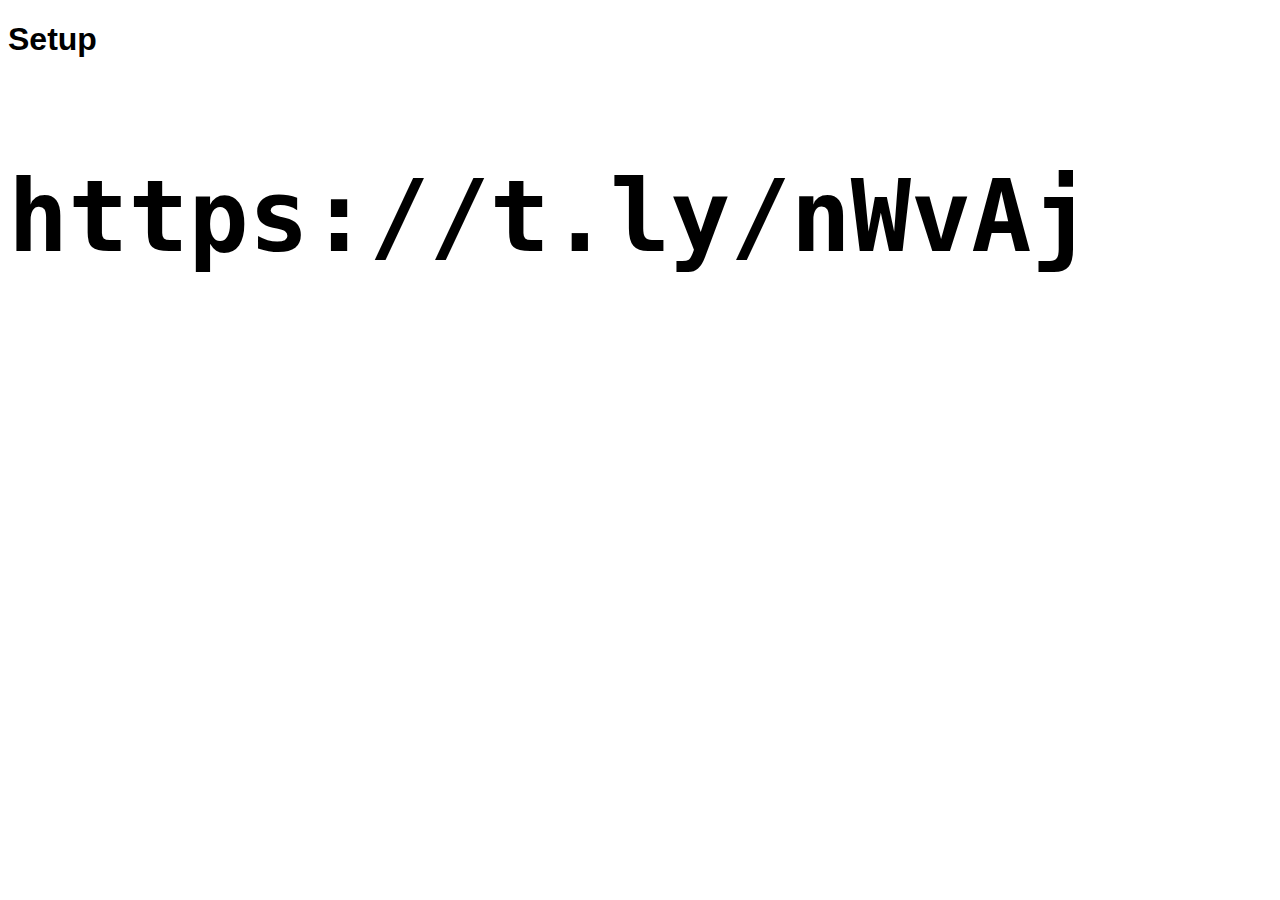
<file: app/static/setup.html>
<!DOCTYPE html>
<html lang="en">
<head>
    <meta charset="UTF-8">
    <meta name="viewport" content="width=device-width, initial-scale=1.0">
    <title>Display API Data</title>
    <link rel="stylesheet" href="styles.css">
</head>
<body>

    <h1>Setup</h1>

    <span style="font-size:100px;font-weight:bold;font-family:monospace;"><pre>https://t.ly/nWvAj</pre></span>

</body>
</html>
</file>
<file: app/static/styles.css>
body {
    font-family:Arial, Helvetica, sans-serif
}

.container {
    display: flex;
    flex-wrap: wrap;
    justify-content: left;
    gap: 20px;
}

.card {
    border: 1px solid #ddd;
    border-radius: 5px;
    padding: 20px;
    width: 300px;
    box-shadow: 0px 4px 6px rgba(0, 0, 0, 0.1);
    background-color: #fff;
}

.card h2 {
    font-size: 20px;
    margin: 0;
}

.card p {
    margin: 10px 0;
}
</file>
